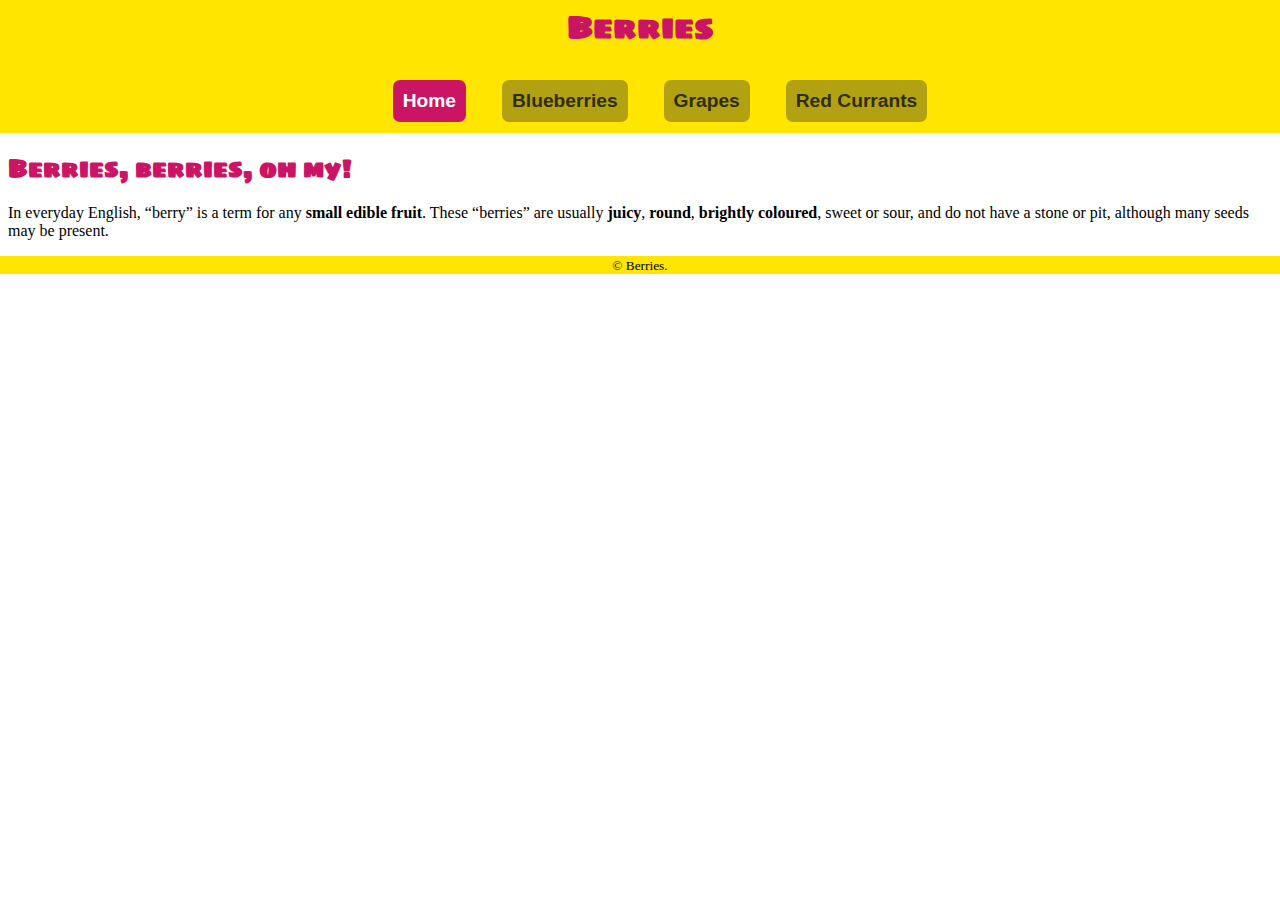
<file: index.html>
<!DOCTYPE html>
<html lang="en-ca">
<head>
  <meta charset="utf-8">
  <title>Berries</title>
  <meta name="viewport" content="width=device-width,initial-scale=1">
  <link href="css/main.css" rel="stylesheet">
  <link href="https://fonts.googleapis.com/css?family=Sigmar+One" rel="stylesheet">
</head>
<body>

  <header>
    <h1>Berries</h1>
    <nav>
      <ul class="nav">
        <li><a class="current" href="index.html">Home</a></li>
        <li><a href="blueberries.html">Blueberries</a></li>
        <li><a href="grapes.html">Grapes</a></li>
        <li><a href="red-currants.html">Red Currants</a></li>
      </ul>
    </nav>
  </header>

  <main>
    <h2>Berries, berries, oh my!</h2>
    <p>In everyday English, “berry” is a term for any <b>small edible fruit</b>. These “berries” are usually <b>juicy</b>, <b>round</b>, <b>brightly coloured</b>, sweet or sour, and do not have a stone or pit, although many seeds may be present.</p>

  </main>
  <footer><small>© Berries.</small></footer>

</body>
</html>
</file>
<file: css/main.css>
html {
  box-sizing: border-box;
  background-color: #fff;
}

header {
  background-color: #ffe500;
}

p {
  background-color: #fff;
}

h1 {
  color: #cc1465;
  text-align: center;
  font-family: "Sigmar One", serif;
  padding: 0;
  margin: 0;
}

h2 {
  color: #cc1465;
  font-family: "Sigmar One", serif;
  padding: 0;
  margin: 0;
  background-color: #fff;
}

main {
  background-color: #fff;
  margin: .5em;
}

footer {
  text-align: center;
  background-color: #ffe500;
}

a,
nav a {
  color: #2f2d13;
  font-weight: bold;
  text-decoration: none;
  font-size: 1.2rem;
  padding: 10px;
  display: block;
  font-family: "Georgia", sans-serif;
  margin: 0 auto;
  background-color: #b2a212;
  border-radius: 7px;
}

nav a:hover {
  color: #2f2d13;
  font-weight: bold;
  text-decoration: none;
  background-color: #b20953;
  text-align: center;
  border-radius: 7px;
}

.nav .current {
  background-color: #cc1465;
  color: #fff;
}

.nav li {
  margin-left: auto;
  margin-right: auto;
  padding: .7em 1em .7em 1em;
  display: inline-block;
  border-radius: 5px;
  text-align: center;
  color: #fff;
}

nav ul {
  text-align: center;
  color: #fff;
}

body {
  font-family: "Georgia";
  margin: 0;
}

img {
  width: 100%;
}
</file>
